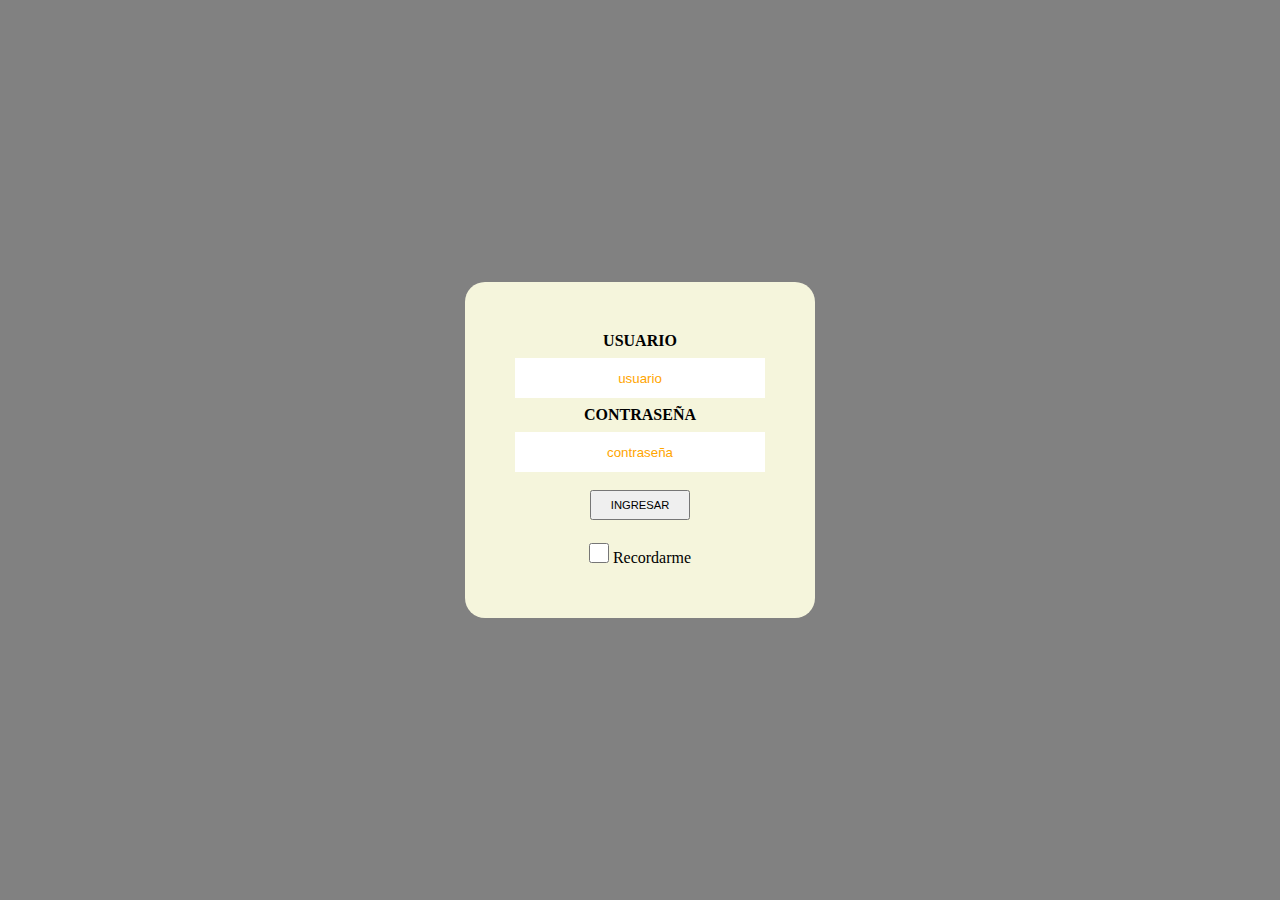
<file: index.html>
<!DOCTYPE html>
<html lang="es-CO">
<head>
    <meta charset="UTF-8">
    <meta name="viewport" content="width=device-width, initial-scale=1.0">
    <title>LOGIN PRODUCTOS X</title>
    <link rel="stylesheet" href="./css/style.css">
</head>
<body>
<div class="container">
<form action="#">
    <label for="username">USUARIO</label>
    <input type="text" id="username" placeholder="usuario" title="Nombre usuario registrado">
    <label for="password">CONTRASEÑA</label>
    <input type="password" id="password" placeholder="contraseña" title="contraseña debe tener al menos 8 caracteres">
    <div class="mensaje"  id="mensaje" >usuario o contraseña incorrectos</div>
    <button class="ingresar" id="ingresar">INGRESAR</button>
    <div class="verificar">
    <input type="checkbox" id="rememberme"> <label for="rememberme">Recordarme</label> 
    </div>
</form>
</div>    

    <script src="./js/main.js"></script>
</body>
</html>
</file>
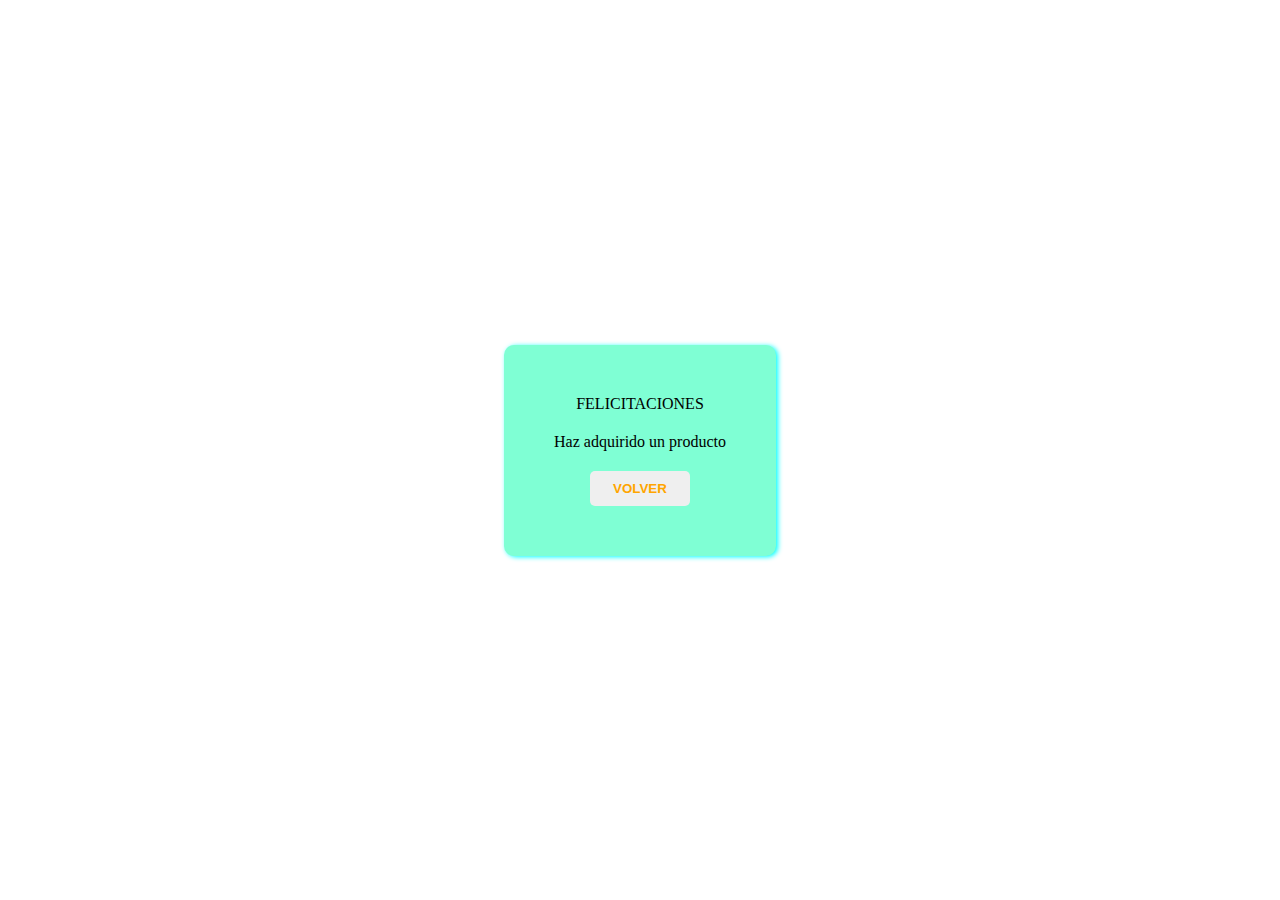
<file: html/fin.html>
<!DOCTYPE html>
<html lang="es-CO">
<head>
    <meta charset="UTF-8">
    <meta name="viewport" content="width=device-width, initial-scale=1.0">
    <title>FIN</title>
    <link rel="stylesheet" href="../css/fin.css">
</head>
<body>
    <div class="sale">
        <p class="saled__title">FELICITACIONES</p>
        <p class='saled__text'>Haz adquirido un producto</p>
        <button class="sale__button btn">VOLVER</button>
    </div>

    <script src="../js/fin.js"></script>
</body>
</html>
</file>
<file: css/style.css>
*{
    margin: 0;
    padding: 0;
    box-sizing: border-box;
}
.container{
    width: 100vw;
    height: 100vh;
    background-color: rgba(0, 0, 0, 0.493);
    display: flex;
    justify-content: center;
    align-items: center;
}
form{
    background-color: beige;
    width: fit-content;
    height: auto;
    text-align: center;
    border-radius: 20px;
    padding: 50px;
    display: flex;
    flex-direction: column;
    justify-content: center;
    gap: 3px;
    
}

.mensaje{
  display:none;
  color:red
}

input{
    border: none;
    width:250px;  
    height: 40px;
    align-self: center;
    margin: 5px 0;
}

form label:nth-child(1),label:nth-child(3){
 font-weight: 700;
}

input::placeholder{
    color: orange;
    font-weight:lighter;
    text-align: center;
}
input:focus{
    border: none;
    outline: none;
}

.ingresar{
    width: 100px;
    height: 30px;
    font-size: 0.7em;
    align-self: center;
    margin-top: 10px;

}

input[type=checkbox]{
    width: 20px;
    height: 20px;
    margin-top: 20px;
}
</file>
<file: css/fin.css>
*{
    margin: 0;
    padding: 0;
    box-sizing: border-box;
}

html,body{
    width: 100%;
    height: 100vh;
    display:flex ;
    justify-content: center;
    align-items: center;
    
}

.sale{
    /* border: solid 1px black; */
    height: fit-content;
    width: fit-content;
    display: flex;
    flex-direction: column;
    justify-content: center;
    align-items: center;
    background-color: aquamarine;
    row-gap: 20px ;
    padding: 50px;
    border-radius: 10px;
    box-shadow: 2px 1px 5px aqua;
}

.saled__title{

}
.saled__text{
    text-align: center;
}

.btn{
    border:none;
    border-radius: 5px;
    cursor: pointer;
    width: 100px;
    height: 35px;
    font-weight: 600;
    color: orange; 
}
</file>
